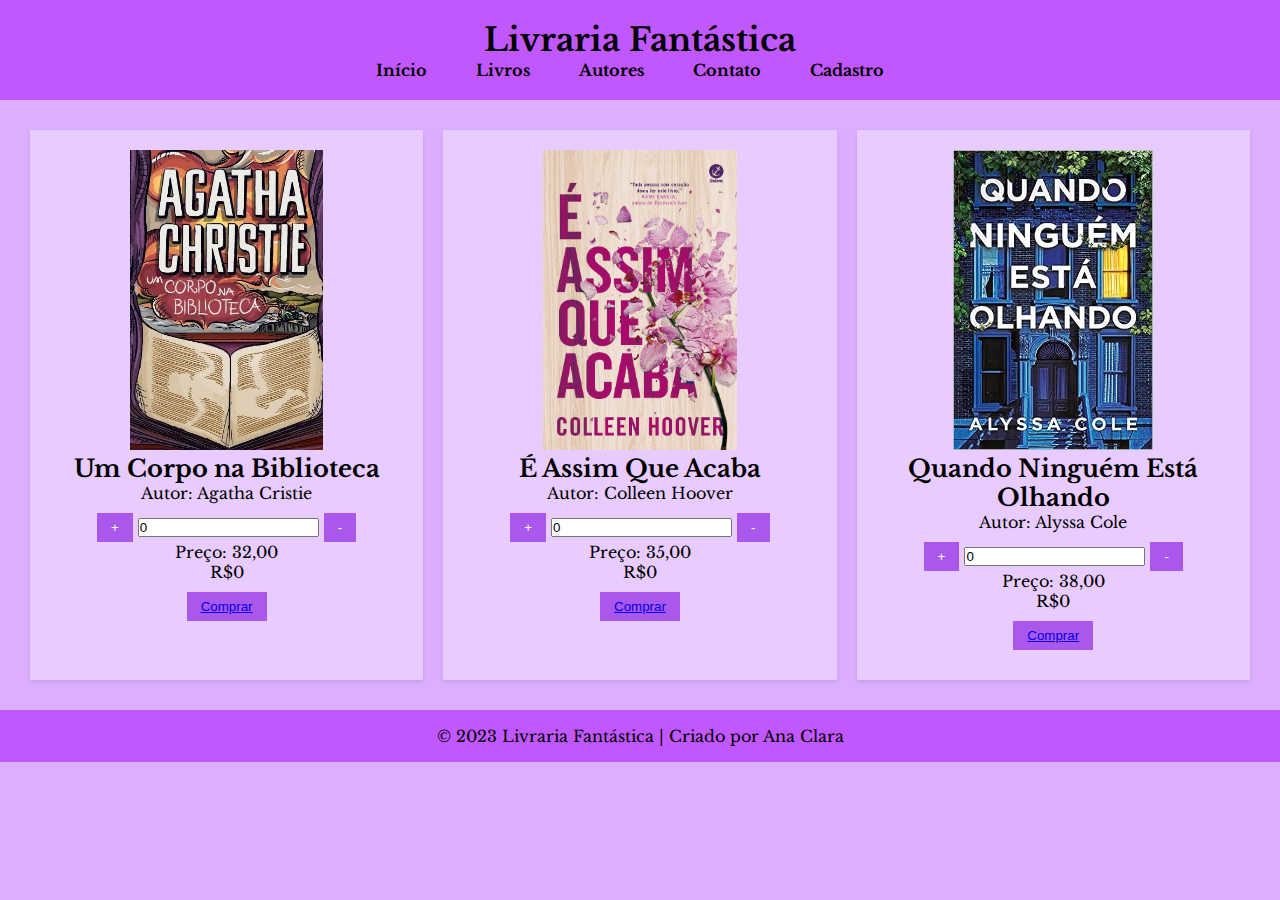
<file: index.html>
<!DOCTYPE html>
<html lang="pt-br">

<head>
    <meta charset="UTF-8">
    <meta name="viewport" content="width=device-width, initial-scale=1.0">
    <title>Livraria</title>
    <link rel="stylesheet" href="estilos.css">


    <script>
        function mais(id) {
            var input = document.getElementById(id);
            var valorAtual = parseInt(input.value);
            valorAtual++;
            input.value = valorAtual;
            multiplicar(id)
        }
        function menos(id) {
            var input = document.getElementById(id);
            var valorAtual = parseInt(input.value);
            valorAtual--;
            valorAtual = Math.max(valorAtual, 0);
            input.value = valorAtual;
            multiplicar(id)
        }


        function verificarCompra(id) {
            var input = document.getElementById(id)
            var valorAtual = parseInt(input.value);
            sessionStorage.setItem('quantia', JSON.stringify(valorAtual))

            if (valorAtual === 0) {
                alert('Você precisa selecionar 1 item a compra.');
                event.preventDefault();
            }
            else {
                alert("Complete o cadastro para concluir a compra!!")

                if (sessionStorage.getItem(quantia)) {
                    var quantia = JSON.parse(sessionStorage.getItem('quantia'));
                    quantia = 0
                }

            }
        }
        function multiplicar(id) {
            var input = document.getElementById(id)
            var valorInput = parseInt(input.value);
            var preço = document.getElementById("preço_" + id).innerHTML
            var preço_float = parseFloat(preço)
            var area = document.getElementById('val_' + id + 'produto')
            var h1 = document.getElementById('val_' + id)
            h1.innerHTML = 'R$ ' + (valorInput * preço_float)

         
    }



    
    function validarFormulario(id) {
            event.preventDefault();
            var nome = document.getElementById('nome').value
            var cpf = document.getElementById('cpf').value
            var email = document.getElementById('email').value
            var contato = document.getElementById('contato').value
            var cep = document.getElementById('cep').value
            var area = document.getElementById('val_' + id + 'produto').value
            var cpfRegex = /^\d{3}\.?\d{3}\.?\d{3}-?\d{2};
            var emailRegex = /^\w+([\.-]?\w+)@\w+([\.-]?\w+)(\.\w{2,3})+$/; }

            
       

            function preencherTextarea(id) {
            localStorage.getItem('vendas')
            var vendas = JSON.parse(localStorage.getItem('vendas'));
            for(var i = vendas.length -1; i < vendas.length; i++){
                var preço = vendas[i]
                console.log(preço)
            }

            if (localStorage.getItem('produto')) {
                var livro = JSON.parse(localStorage.getItem('produto'));
            }
            
            if (localStorage.getItem('produto')) {
                var nome2 = JSON.parse(localStorage.getItem('produto'));
            }
              quant = parseInt(document.getElementById('inp').value); 
              quant2 = parseInt(document.getElementById('inj').value);
              quant3 = parseInt(document.getElementById('ins').value);
        var texto = document.getElementById('nome').value + ' comprou no valor de: R$' + preço + ' uma quantia de: ' + quant + ' unidades do(a) ' + livro +' e ' + quant2 + ' unidades do(a) ' + quant3 + ' unidades do(a) ' + produto +'.'
        document.getElementById("tea").value = texto;
        }

        
       





    </script>
</head>

<body>
    <header>
        <h1>Livraria Fantástica</h1>
        <nav>
            <ul>
                <li><a href="index.html">Início</a></li>
                <li><a href="index.html">Livros</a></li>
                <li><a href="index.html">Autores</a></li>
                <li><a href="index.html">Contato</a></li>
                <li><a href="cadastro.html">Cadastro</a></li>
            </ul>
        </nav>
    </header>
    <main>
        <section class="cards">
            <div class="card">
                <img src="img/Um-Corpo-na-Biblioteca.jpg" alt="Livro 1">
                <h2 id="produto">Um Corpo na Biblioteca</h2>
                <p>Autor: Agatha Cristie</p>

                <button onclick="mais('inp')">+</button>
                <input id="inp" type="number" id="numero" value="0" min="0" readonly>
                <button onclick="menos('inp')">-</button>
                <p>Preço: <span id="preço_inp">32,00</span></p>
                <p id="val_inp">R$0</p>
                <button><a href="cadastro.html" onclick="verificarCompra('inp')">Comprar</a></button>
            </div>

            <div class="card">
                <img src="img/colleen hoover.jpeg" alt="Livro 2">
                <h2 id="produto">É Assim Que Acaba</h2>
                <p>Autor: Colleen Hoover</p>

                <button onclick="mais('ins')">+</button>
                <input id="ins" type="number" id="numero" value="0" min="0" readonly>
                <button onclick="menos('ins')">-</button>
                <p>Preço: <span id="preço_ins">35,00</span></p>
                <p id="val_ins">R$0</p>
                <button><a href="cadastro.html" onclick="verificarCompra('ins')">Comprar</a></button>
            </div>

            <div class="card">
                <img src="img/alyssa cole.jpg" alt="Livro 3">
                <h2 id="produto">Quando Ninguém Está Olhando</h2>
                <p>Autor: Alyssa Cole</p>

                <button onclick="mais('inj')">+</button>
                <input id="inj" type="number" id="numero" value="0" min="0" readonly>
                <button onclick="menos('inj')">-</button>
                <p>Preço: <span id="preço_inj">38,00</span></p>
                <p id="val_inj">R$0</p>
                <button><a href="cadastro.html" onclick="verificarCompra('inj')">Comprar</a></button>
            </div>

        </section>



    </main>
    <footer>
        <p>&copy; 2023 Livraria Fantástica | Criado por Ana Clara</p>
    </footer>
</body>

</html>
</file>
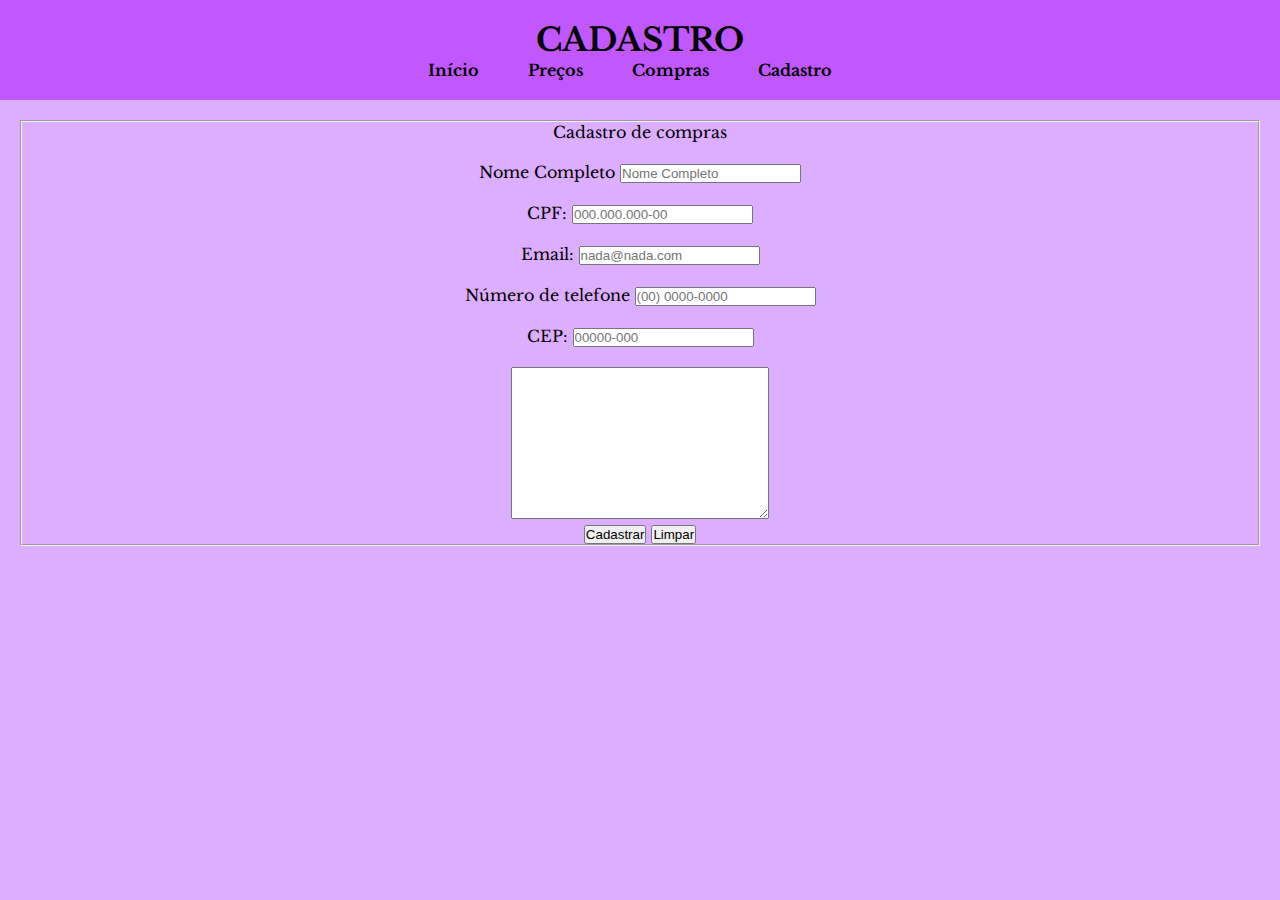
<file: cadastro.html>
<!DOCTYPE html>
<html lang="pt-br">

<head>
    <meta charset="UTF-8">
    <meta name="viewport" content="width=device-width, initial-scale=1.0">
    <title>Cadastro</title>
    <link rel="stylesheet" href="estilos.css">


    <script>

        function validarFormulario(id) {
            event.preventDefault();
            var nome = document.getElementById('nome').value
            var cpf = document.getElementById('cpf').value
            var email = document.getElementById('email').value
            var contato = document.getElementById('contato').value
            var cep = document.getElementById('cep').value
            var area = document.getElementById('val_' + id + 'produto').value
            var cpfRegex = /^\d{3}\.?\d{3}\.?\d{3}-?\d{2};
            var emailRegex = /^\w+([\.-]?\w+)@\w+([\.-]?\w+)(\.\w{2,3})+$/; }
       
        
    </script>
</head>

<body>
    <header>
        <h1>CADASTRO</h1>
        <nav>
            <ul>
                <li><a href="index.html">Início</a></li>
                <li><a href="index.html">Preços</a></li>
                <li><a href="index.html">Compras</a></li>
                <li><a href="cadastro.html">Cadastro</a></li>
        </nav>


    </header>

    <main>
        <section class="container">
            <center>
                <fieldset>
                    <form id="formulario" method="post" action="http://jkorpela.fi/cgi-bin/echo.cgi"
                        onsubmit="return validarFormulario()">

                        <legend>Cadastro de compras</legend><BR>

                        <label for="nome">Nome Completo</label>
                        <input type="text" name="nome" id="nome" placeholder="Nome Completo" required>
                        </div><br>


                        <br>CPF:
                        <input type="text" name="cpf" required maxlength="15" pattern="^\d{3}\.?\d{3}\.?\d{3}-?\d{2}"
                            id="idCPF" placeholder="000.000.000-00" title="Digite o CPF corretamente" required /><br>


                        <br>Email:
                        <input placeholder="nada@nada.com" title="Um email válido" type="email" name="email"
                            id="idEmail" required><br>


                        <br>Número de telefone
                        <input type="text" name="telefone" required maxlength="14"
                            pattern="(\([0-9]{2}\))\s([9]{1})?([0-9]{4})-?([0-9]{4})" id="idTELEFONE"
                            placeholder="(00) 0000-0000" title="Digite o número de telefone corretamente"
                            required /><br>

                        <br>CEP:
                        <input type="text" name="cep" required maxlength="9" pattern="\d{5}-?\d{3}" id="idCEP"
                            placeholder="00000-000" title="Digite o CEP corretamente" required /><br>
                        <br>

                        <textarea name="texto" id="area" cols="30" rows="10"></textarea>

                        <br>
                        <button type="submit">Cadastrar</button>
                        <button type="reset">Limpar</button>





                    </form>
                </fieldset>
            </center>
        </section>
    </main>
</body>

</html>
</file>
<file: estilos.css>
@import url('https://fonts.googleapis.com/css2?family=Libre+Baskerville:ital@1&display=swap');

* {
    margin: 0; /* zerar a margem de todos os elementos */
    padding: 0; /* zerar o espaçamento interno de todos os elementos */
    box-sizing: border-box; /* incluir padding e borda no cálculo do tamanho do elemento */
}
body {
    font-family: 'libre baskerville';
    background-color: #d49cffd0;
}
header {
    background-color:#bc49ffdc; /* cor de fundo */
    color: #000000; /* cor do texto */
    text-align: center; /* alinhamento centralizado */
    padding-top: 20px; /* espaçamento interno superior */
    padding-bottom: 20px; /* espaçamento interno inferior */
    padding-left: 20px; /* espaçamento interno esquerdo */
    padding-right: 20px; /* espaçamento interno direito */
}
header {
    background-color: c;
    color: #000000;
    text-align: center;
    padding: 20px 20px 20px 20px;
    padding: 20px;
}

nav ul {
    list-style: none;
}
nav li {
    display: inline; 
    margin-right: 20px; 
}
nav a {
    text-decoration: none; 
    font-weight: bold; 
    color: #000000;
}
main {
    padding: 20px; /* espaçamento interno */
    overflow: hidden; /* esconde o conteúdo que ultrapassa o tamanho do elemento */
}
.card {
    width: calc(33.33% - 20px); /* 33.33% - 20px */
    height: 550px; /* altura de 500px */
    margin: 10px; /* margem de 10px para cima e para baixo */
    padding: 20px;
    background-color: #e8ccff;
    box-shadow: 0 2px 4px rgba(0, 0, 0, 0.1);
    text-align: center;
    float: left; /* flutua o elemento para a esquerda */
}

footer {
    background-color: #bc49ffdc;
    color: #000000;
    text-align: center;
    padding: 1rem;
}

.card img {
    max-width: 100%; /* Define a largura máxima da imagem */
    height: 300px; /* Define a altura da imagem */
}

.card button {
    background-color: #a958eb;
    color: #fff;
    border: none;
    padding: 7px 14px;
    margin-top: 10px;
    cursor: pointer; /* Muda o cursor do mouse */
    transition: background-color 0.3s ease; /* Adiciona uma transição suave */
    
}

.card button:hover {
    background-color: #bd7af5f5; /* Muda a cor de fundo ao passar o mouse */
}

nav ul li:hover {
   border-radius:8px ;
   background-color: #b87de7;
}

nav ul li {
    padding: 6px 12px;
    transition: all 1s ease;
}

/* Design Responsivo */
@media screen and (max-width: 768px) {
    .card {
        width: calc(50% - 20px); /* 50% - 40px */
    }
}

@media screen and (max-width: 480px) {
    .card {
        width: 100%;
    }
}
</file>
